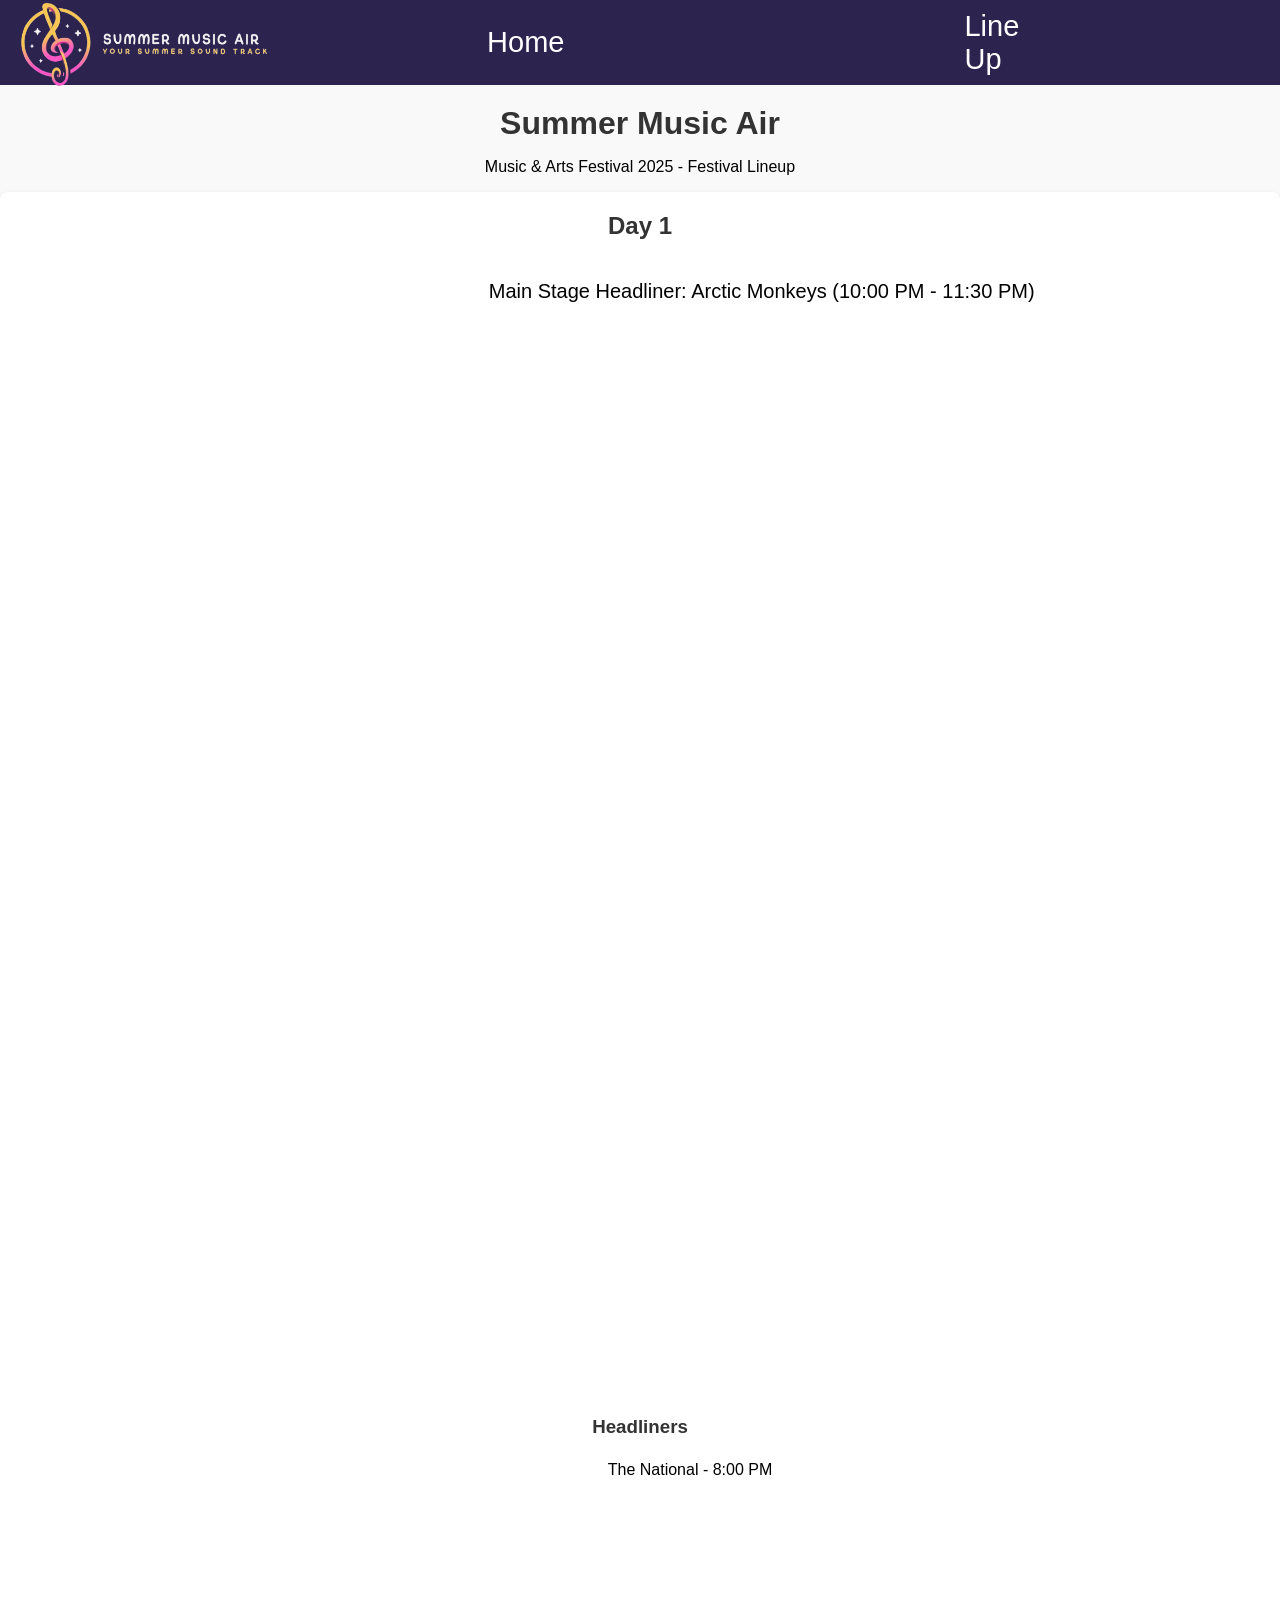
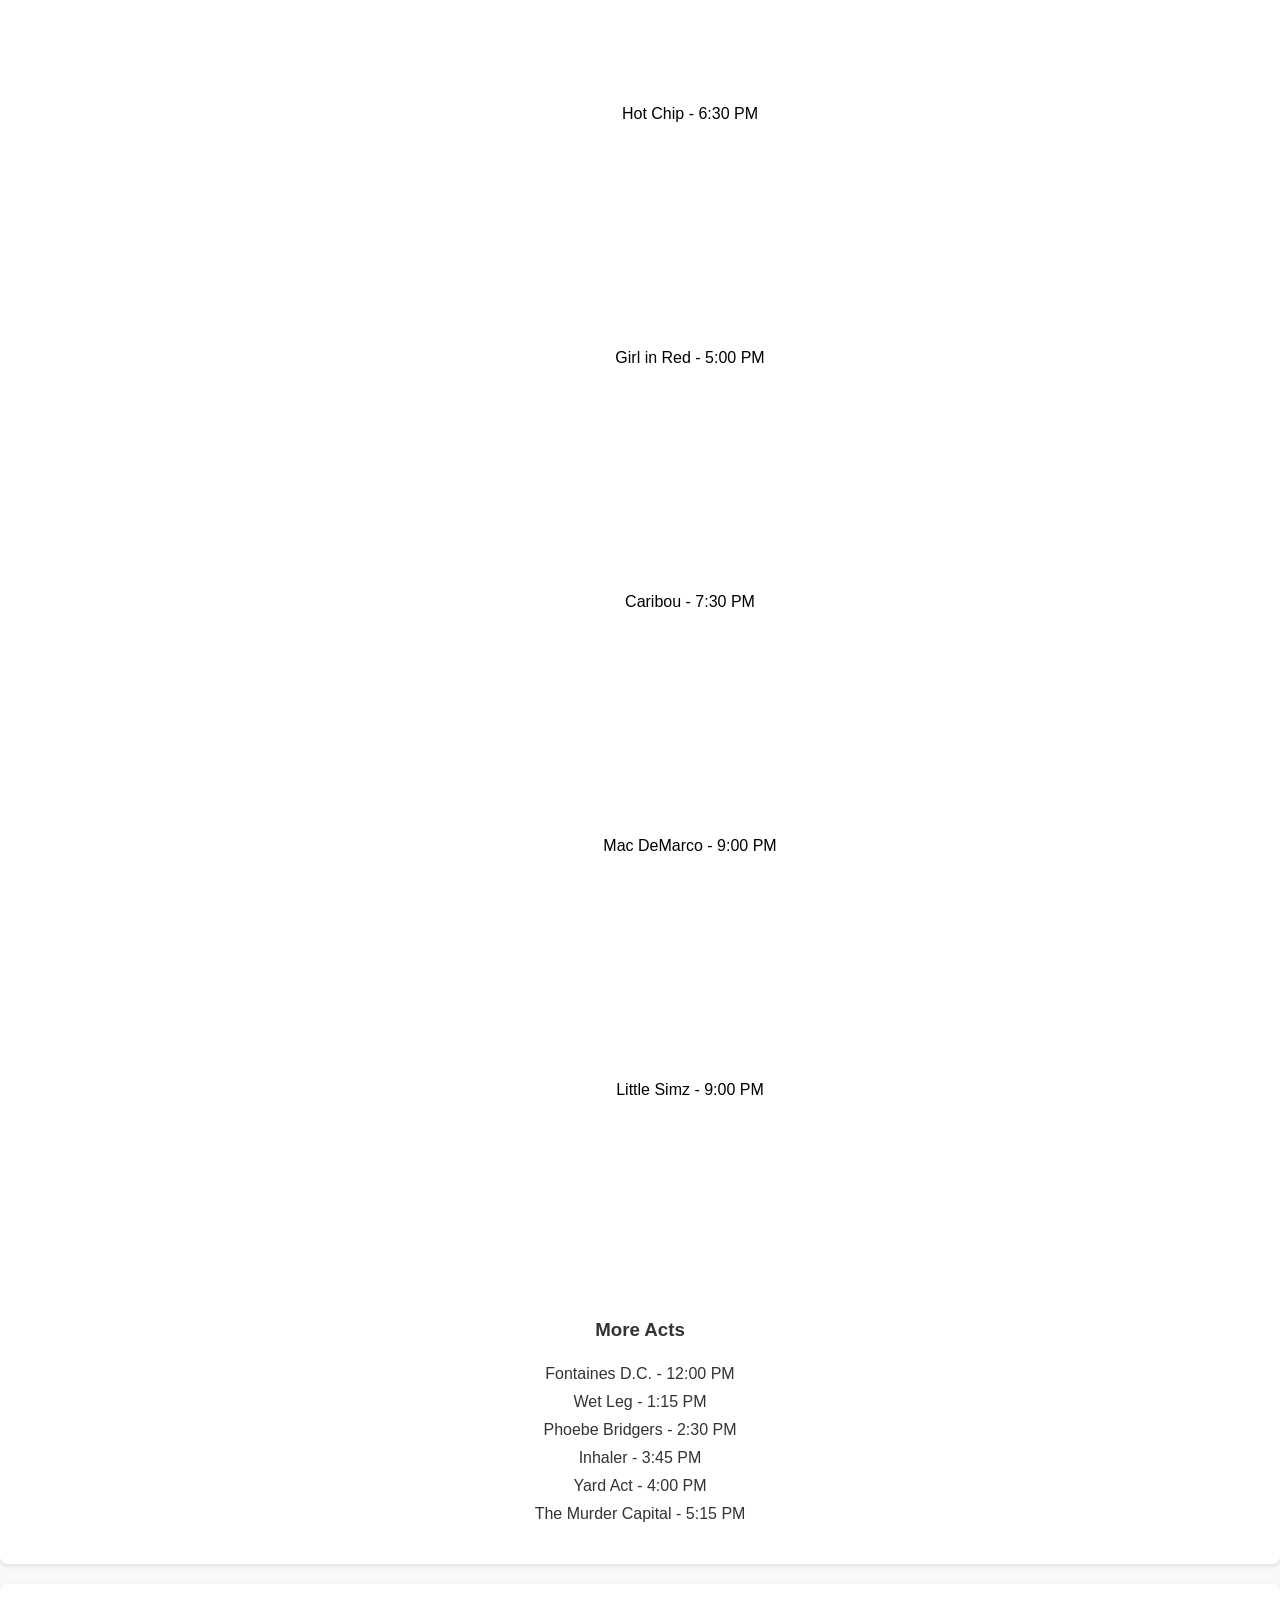
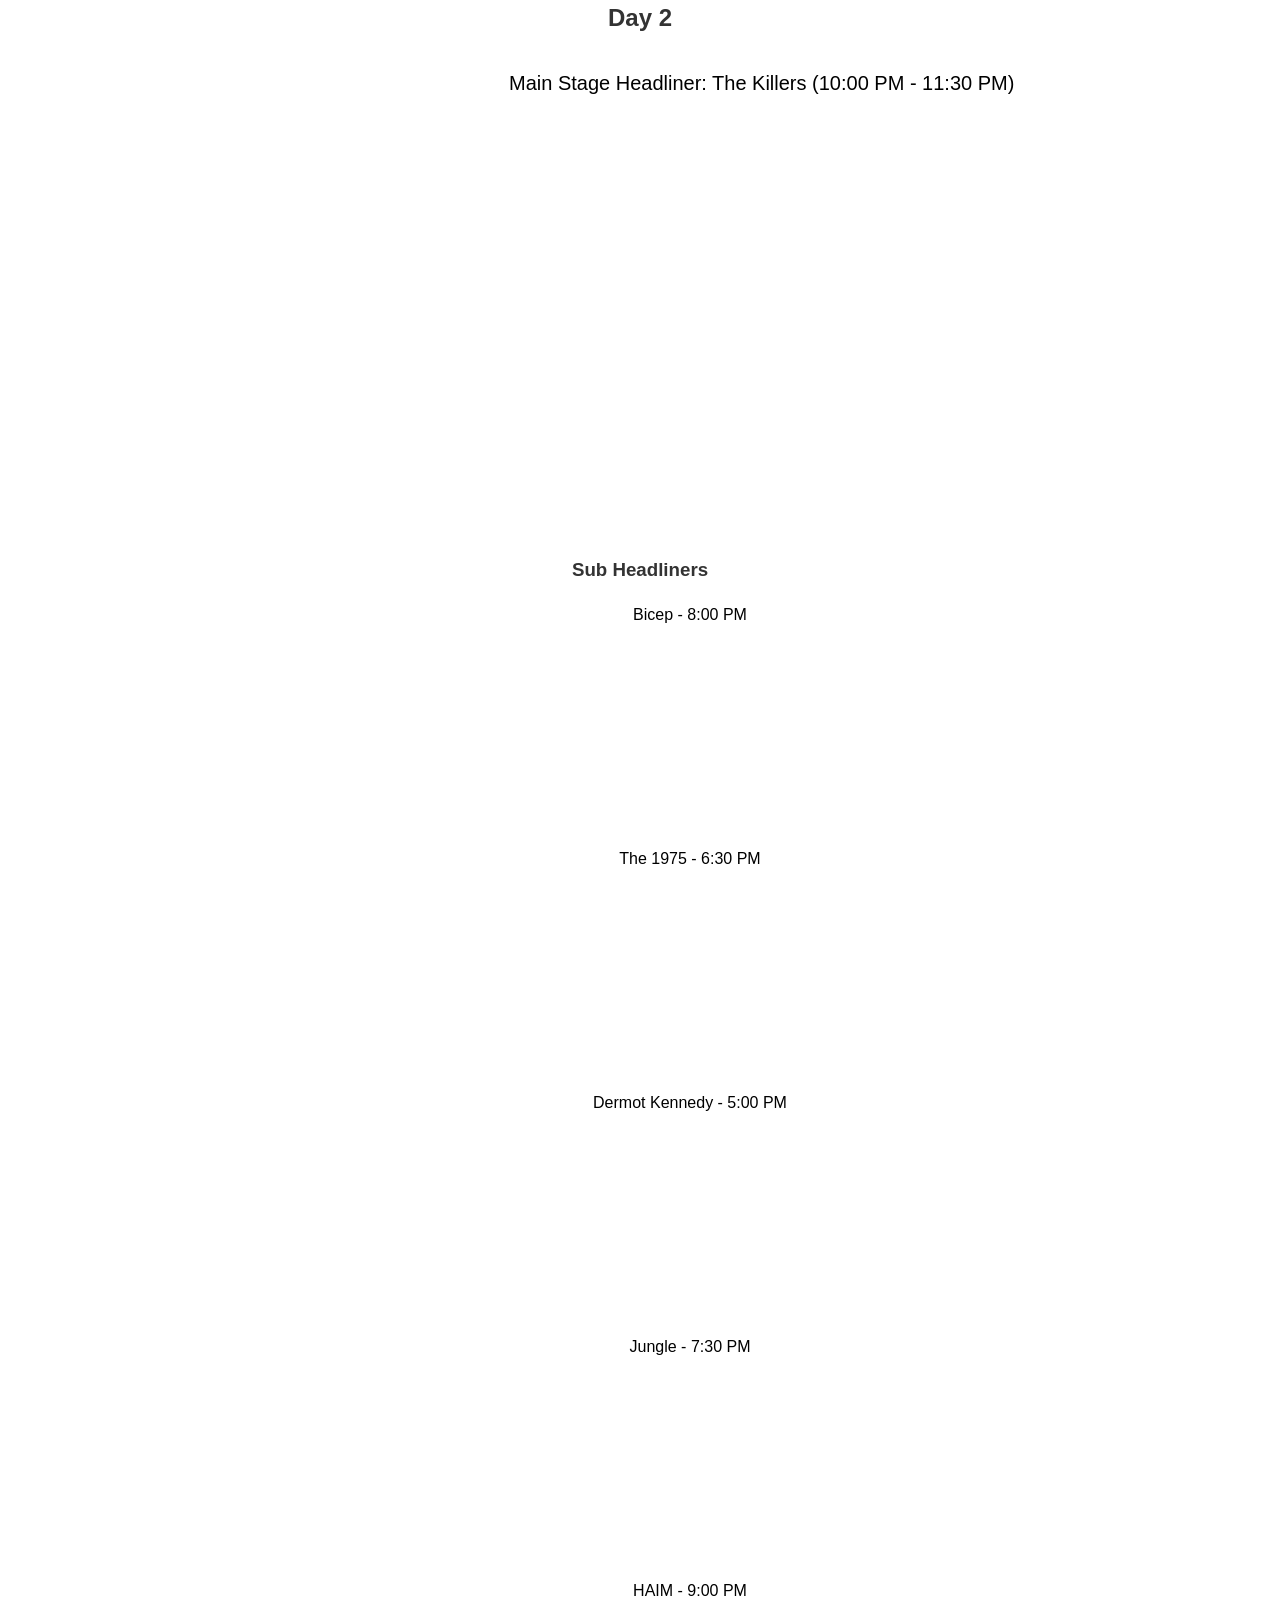
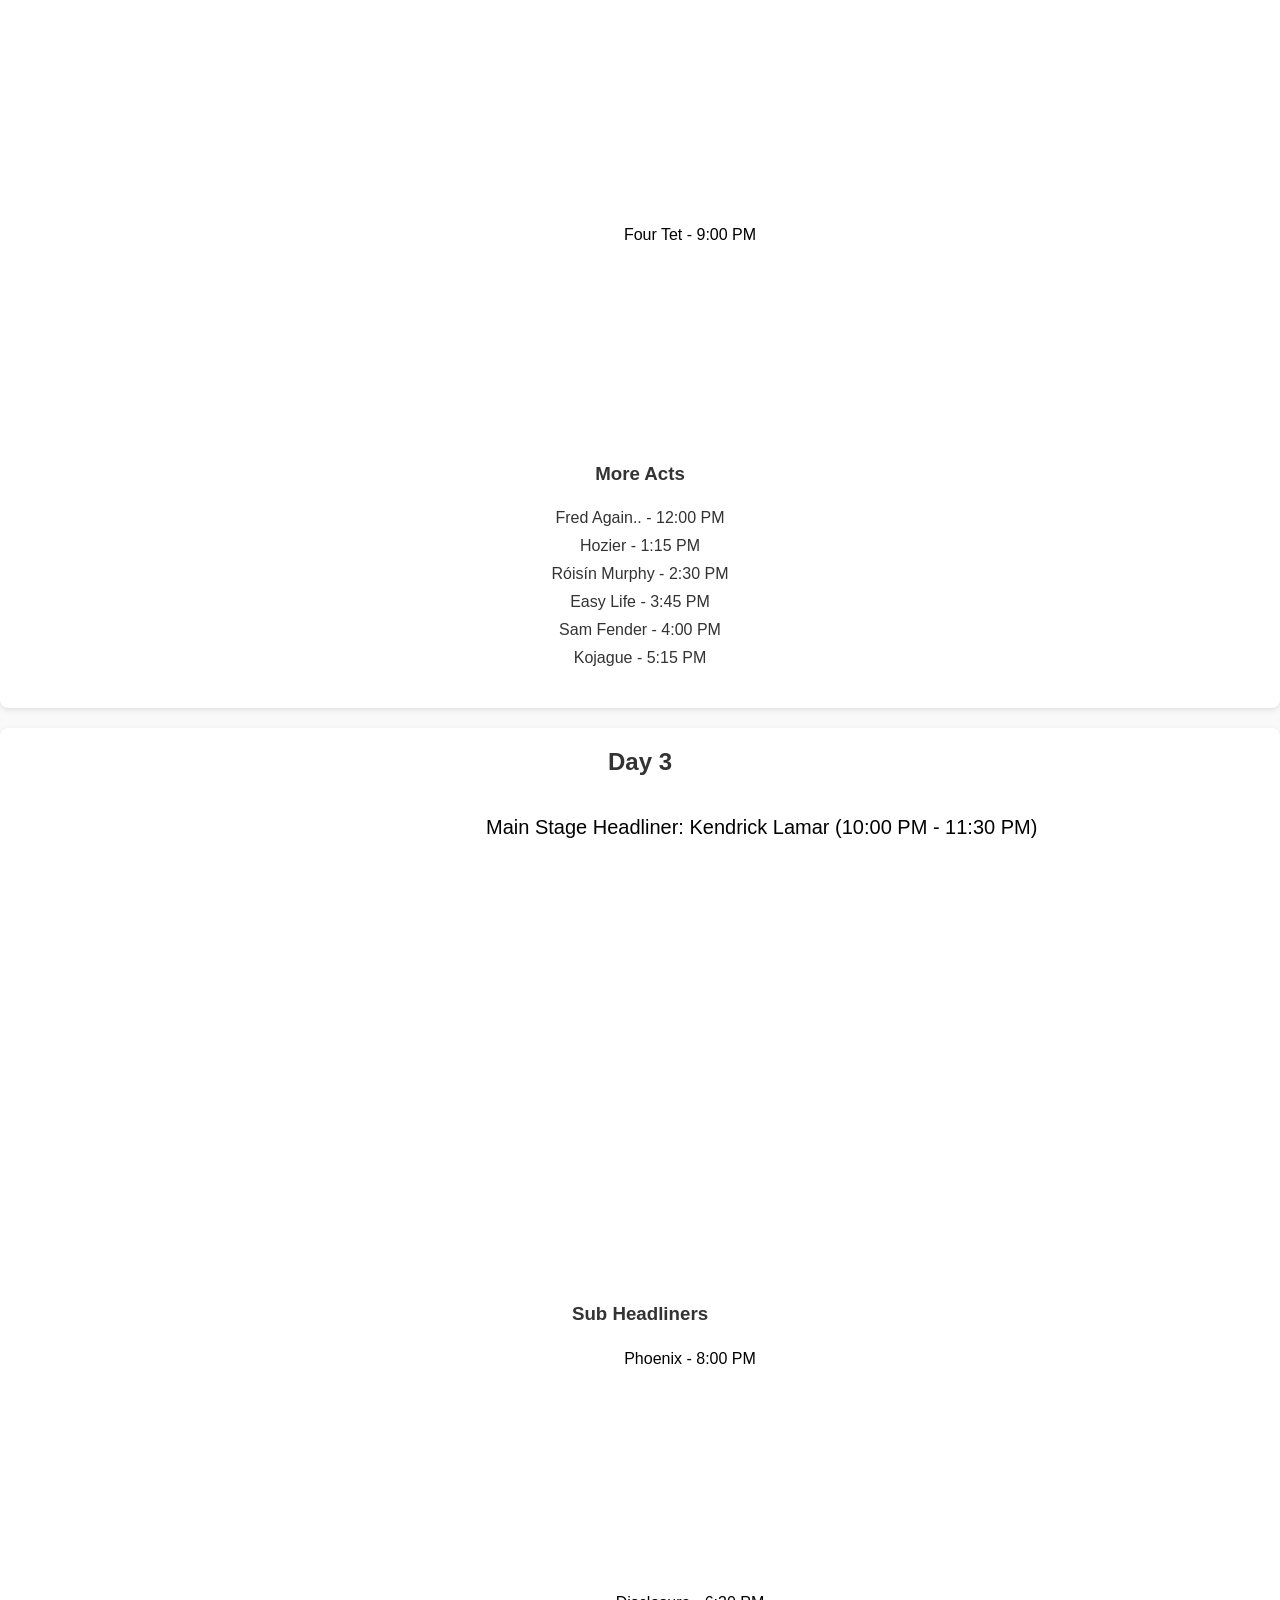
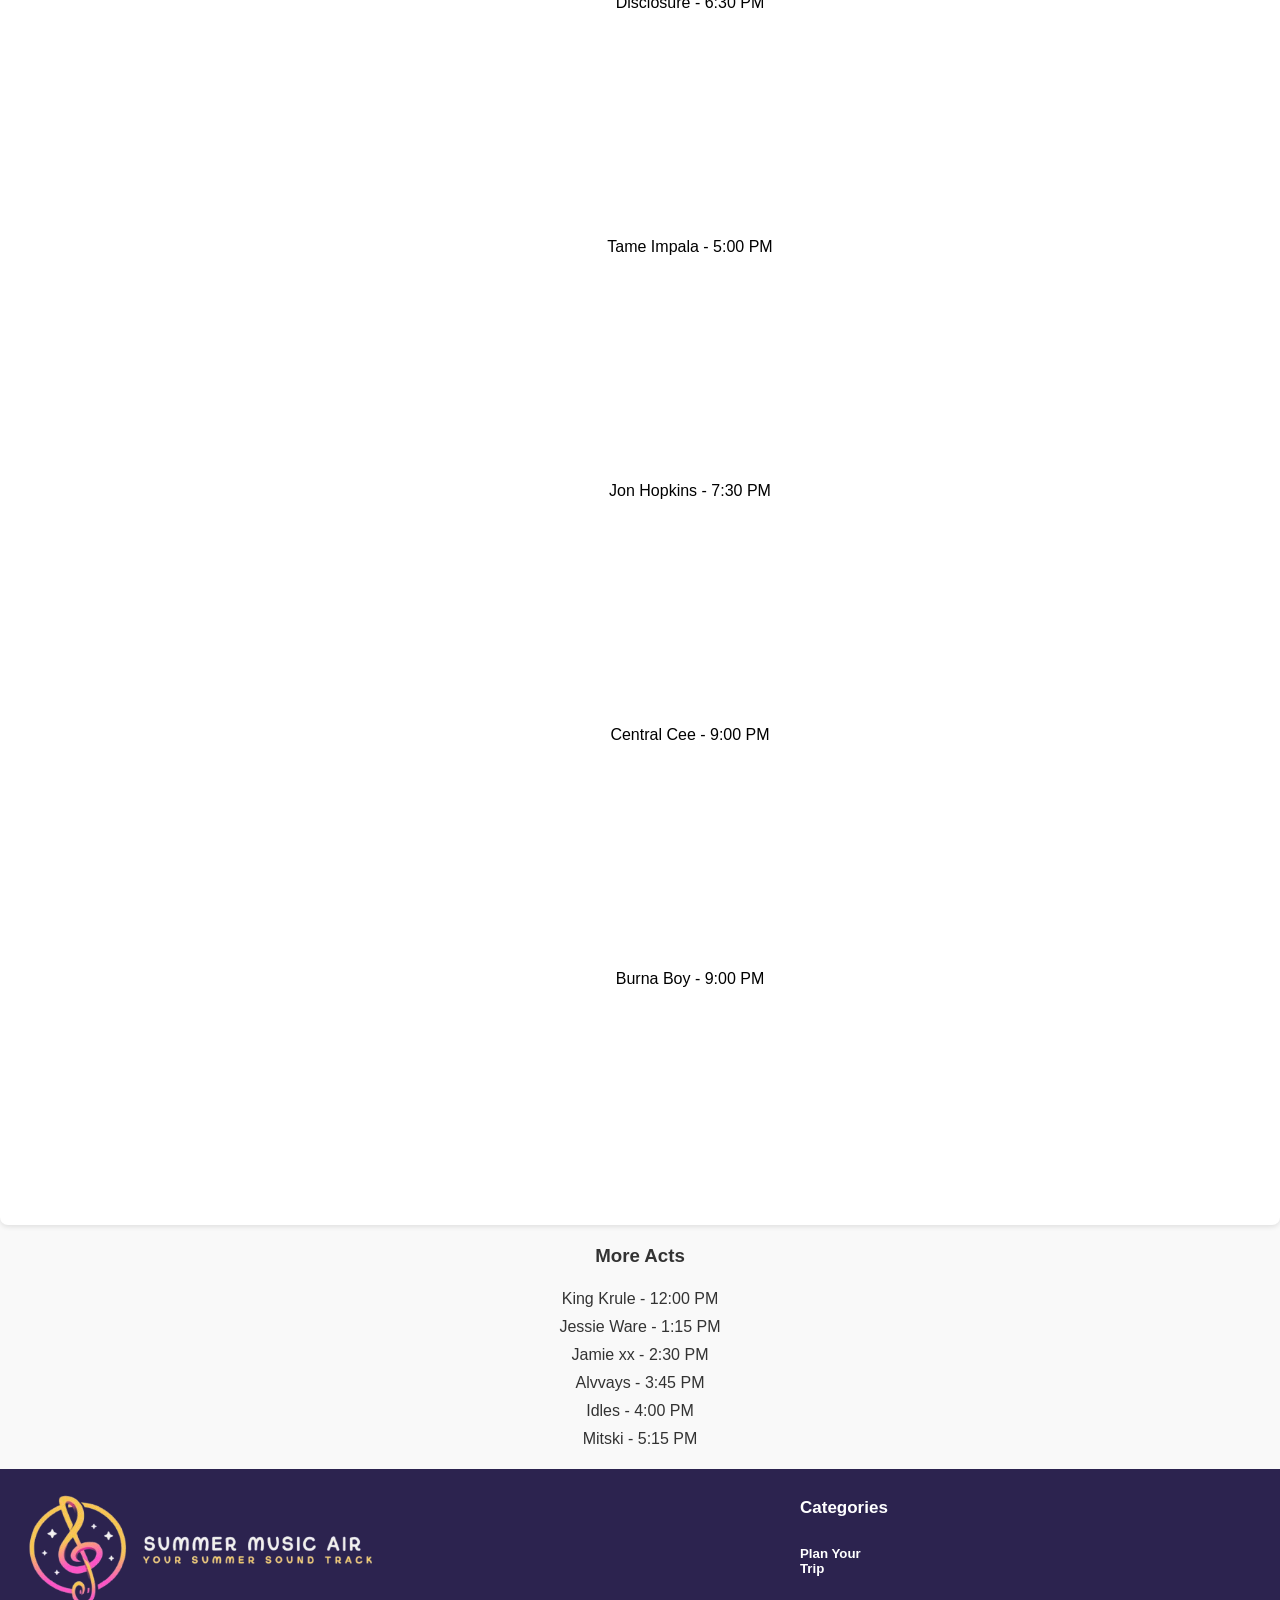
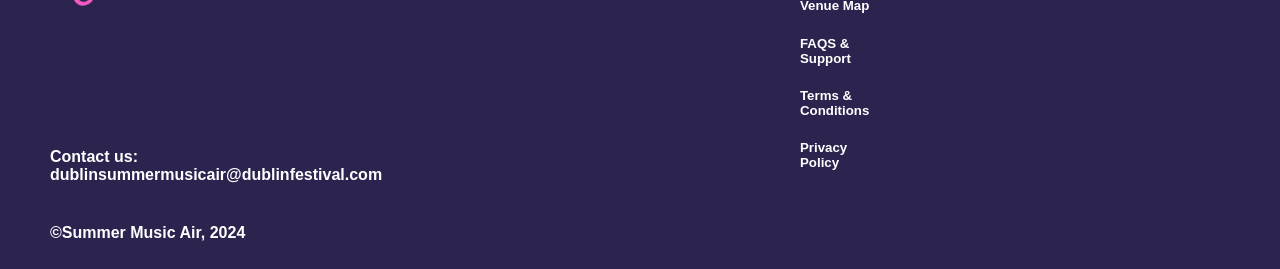
<file: Public/lineUp.html>
<!DOCTYPE html>
<html lang="en">
<link rel="stylesheet" href="../Assets/CSS/lineup.css">


<head>
    <meta charset="UTF-8">
    <meta name="viewport" content="width=device-width, initial-scale=1.0">
    <title>Summer Music Air Festival Lineup 2025</title>
    <style>
        body {
            font-family: Arial, sans-serif;
            background: #f9f9f9;
            color: #333;
            margin: 0;
            padding: 0;
        }

        h1 {
            margin: 0;
        }
        section {
            margin: 30px 0;
        }
        .day {
            background: #fff;
            padding: 20px;
            border-radius: 8px;
            margin-bottom: 20px;
            box-shadow: 0 2px 5px rgba(0,0,0,0.1);
        }
        .headliner {
            font-size: 1.5em;
            color: #d32f2f;
            margin-bottom: 10px;
        }
        .sub-headliners, .more-acts {
            margin-top: 10px;
        }
        ul {
            list-style: none;
            padding: 0;
        }
        li {
            padding: 5px 0;
        }
    </style>
</head>
<body>
    <!-- Nav bar-->
     <div class="Nav-Bar-Box">
            <a href="../Public/Index.html">
                <img  id="logo" src="../Assets/Images/logo.png" alt="summer music air">
            </a>
        <div class="Nav-Bar-Buttons-Container">
             <a  id="ticket-button" class="Nav-Bar-Buttons"href="../Public/Index.html">Home</a>
            <a id="ticket-button" class="Nav-Bar-Buttons" href="../Public/lineUp.html">Line Up</a>
            <a id="ticket-button" class="Nav-Bar-Buttons" href="../Public/info.html">Info</a>
        </div>
    </div>
    <header>
        <h1>Summer Music Air</h1>
        <p style="color: black; text-align: center;">Music & Arts Festival 2025 - Festival Lineup</p>
    </header>

    <div style="text-align: center;">
    <section style="margin: auto;">
        <div class="day">
            <h2 style="margin-top: 0;">Day 1</h2>
            <p id="Friday-headliner" class="headliner"><span class="artist-name">Main Stage Headliner: Arctic Monkeys (10:00 PM - 11:30 PM)</span></p>
            <iframe width="1128" height="635" src="https://www.youtube.com/embed/bhk-yqnGlpM" title="Arctic Monkeys  - 505 (Reading Festival 2022)" frameborder="0" allow="accelerometer; autoplay; clipboard-write; encrypted-media; gyroscope; picture-in-picture; web-share" referrerpolicy="strict-origin-when-cross-origin" allowfullscreen></iframe>
            <div class="sub-headliners">
                <h3>Headliners</h3>
                <ul>
                    <li id="The-National"><span class="artist-name">The National - 8:00 PM</span></li>
                    <li style="margin-top: 20px;" id="Hot-Chip"><span class="artist-name">Hot Chip - 6:30 PM</span></li>
                    <li style="margin-top: 20px;" id="Girl-In-Red"><span class="artist-name">Girl in Red - 5:00 PM</span></li>
                    <li style="margin-top: 20px;" id="Caribou"><span class="artist-name">Caribou - 7:30 PM</span></li>
                    <li style="margin-top: 20px;" id="Mac-Demarco"><span class="artist-name">Mac DeMarco - 9:00 PM</span></li>
                    <li style="margin-top: 20px;" id="Little-Simz"><span class="artist-name">Little Simz - 9:00 PM</span></li>
                </ul>
            </div>
            <div class="more-acts">
                <h3>More Acts</h3>
                <ul>
                    <li>Fontaines D.C. - 12:00 PM</li>
                    <li>Wet Leg - 1:15 PM</li>
                    <li>Phoebe Bridgers - 2:30 PM</li>
                    <li>Inhaler - 3:45 PM</li>
                    <li>Yard Act - 4:00 PM</li>
                    <li>The Murder Capital - 5:15 PM</li>
                </ul>
            </div>
        </div>

        <div class="day">
            <h2 style="margin-top: 0;">Day 2</h2>
            <p id="Saturday-headliner" class="headliner"><span class="artist-name">Main Stage Headliner: The Killers (10:00 PM - 11:30 PM)</span></p>
            <div class="sub-headliners">
                <h3>Sub Headliners</h3>
                <ul>
                    <li style="margin-top: 20px;" id="Bicep"><span class="artist-name">Bicep - 8:00 PM</span></li>
                    <li style="margin-top: 20px;" id="The-1975"><span class="artist-name">The 1975 - 6:30 PM</span></li>
                    <li id="Dermot-Kennedy" style="margin-top: 20px;"><span class="artist-name">Dermot Kennedy - 5:00 PM</span></li>
                    <li style="margin-top: 20px;" id="Jungle"><span class="artist-name">Jungle - 7:30 PM</span></li>
                    <li style="margin-top: 20px;" id="HAIM"><span class="artist-name">HAIM - 9:00 PM</span></li>
                    <li style="margin-top: 20px;" id="Four-Tet"><span class="artist-name">Four Tet - 9:00 PM</span></li>
                </ul>
            </div>
            <div class="more-acts">
                <h3>More Acts</h3>
                <ul>
                    <li>Fred Again.. - 12:00 PM</li>
                    <li>Hozier - 1:15 PM</li>
                    <li>Róisín Murphy - 2:30 PM</li>
                    <li>Easy Life - 3:45 PM</li>
                    <li>Sam Fender - 4:00 PM</li>
                    <li>Kojague - 5:15 PM</li>
                </ul>
            </div>
        </div>

        <div class="day">
            <h2 style="margin-top: 0;">Day 3</h2>
            <p id="Sunday-headliner" class="headliner"><span class="artist-name">Main Stage Headliner: Kendrick Lamar (10:00 PM - 11:30 PM)</span></p>
                <h3>Sub Headliners</h3>
                <ul>
                    <li style="margin-top: 20px;" id="Phoenix"><span class="artist-name">Phoenix - 8:00 PM</span></li>
                    <li style="margin-top: 20px;" id="Disclosure"><span class="artist-name">Disclosure - 6:30 PM</span></li>
                    <li style="margin-top: 20px;" id="Tame-Impala"><span class="artist-name">Tame Impala - 5:00 PM</span></li>
                    <li style="margin-top: 20px;" id="Jon-Hopkins"><span class="artist-name">Jon Hopkins - 7:30 PM</span></li>
                    <li style="margin-top: 20px;" id="Central-Cee"><span class="artist-name">Central Cee - 9:00 PM</span></li>
                    <li style="margin-top: 20px;" id="Burna-Boy"><span class="artist-name">Burna Boy - 9:00 PM</span></li>
                </ul>
            </div>
            <div class="more-acts">
                <h3>More Acts</h3>
                <ul>
                    <li>King Krule - 12:00 PM</li>
                    <li>Jessie Ware - 1:15 PM</li>
                    <li>Jamie xx - 2:30 PM</li>
                    <li>Alvvays - 3:45 PM</li>
                    <li>Idles - 4:00 PM</li>
                    <li>Mitski - 5:15 PM</li>
                </ul>
            </div>
        </div>
    </section>
    </div>

   <!-- Footer Section -->

   <div class="footer-box">
        <footer class="footer-container">
            <div class="socialMediaContainer">
                <img id="footerLogo" src="../Assets/Images/logo.png" alt="">
                <h5 id="contact" style="color: white;">Contact us: dublinsummermusicair@dublinfestival.com</h5>
            <h5 id="copyright" style="color: white;">©Summer Music Air, 2024</h5>
            </div>
           
            

            <div class="categories">
                <h5 class="categoriesH1">Categories</h5>
                <h5>Plan Your Trip</h5>
                <h5>Venue Map</h5>
                <h5>FAQS & Support</h5>
                <h5>Terms & Conditions</h5>
                <h5>Privacy Policy</h5>
            </div>

            <div class="quick-links">
                <h5 style="color: white;" class="categoriesH1">Quick Links</h5>
                <a class="links" href="../Public/Index.html">Home</a>
                <a class="links" href="../Public/tickets.html">Tickets</a>
                <a class="links" href="../Public/lineUp.html">Line Up</a>
                <a class="links" href="../Public/info.html">Info</a>
            </div>
        </footer>

   

   </div>

  
</body>
</html>
</file>
<file: Assets/CSS/lineup.css>
/* CSS  for line up page */

/* footer section */

 .footer-box{

    width: 100%;
    height: 400px;
    z-index: 800;
   }

 .footer-container{
    display: flex;
    gap: 400px;
    width: 100%;
    height: 100%;
    background-color: #2C234F;
   }

   #footerLogo{
    z-index: 1000;
    margin-top: -70px;
    width: 400px;
    height: 305px;

 }

 #contact{
    position: relative;
    font-size: 16px;
    margin-left: 50px;
    margin-top: 40px;
 }
 #copyright{
    font-size: 16px;
    margin-left: 50px;
    margin-top: 40px;
 }

 .categories{
    color: white;
    cursor: pointer;
  }

  .categoriesH1{
    font-size: 17px;
   }
    
.links{
    color: white;
    text-decoration: none;
    display: flex;
    margin-top: 20px;
 }


/* footer section */

      .footer-box{

        width: 100%;
        height: 400px;
        z-index: 800;
       }

       .footer-container{
        display: flex;
        gap: 400px;
        width: 100%;
        height: 100%;
        background-color: #2C234F;
       }

       #footerLogo{
        z-index: 1000;
        margin-top: -70px;
        width: 400px;
        height: 305px;

       }

       #contact{
        position: relative;
        font-size: 16px;
        margin-left: 50px;
        margin-top: 40px;
       }
       #copyright{
        font-size: 16px;
        margin-left: 50px;
        margin-top: 40px;
       }

       .categories{
        color: white;
        cursor: pointer;
       }
       .categoriesH1{
        font-size: 17px;
       }
    
       .links{
        color: white;
        text-decoration: none;
        display: flex;
        margin-top: 20px;
       }




       /* terms & condition pop up box */


       .termsConds{
        visibility: hidden;
        padding: 15px;
        border-radius: 5%;
        background-color: #d2d0d0;
        width: 1000px;
        height: 900px;
        z-index: 999;
        bottom: 10px;
        justify-self: center;
        justify-items: center;
        color: black;
        font-size: 10.8px;
       }

/* Nav Bar */
        .Nav-Bar-Box {
            z-index: 999;
            top: 0px;
            left: 0px;
            width: 100%;
            height: 85px;
            background-color: rgb(44, 35, 79);
            display: flex;
            gap: 200px;
        }

        #logo {
            margin-top: -70px;
            height: 230px;
        }

        .Nav-Bar-Buttons-Container {

            display: flex;
            align-items: center;
            gap: 400px;
        }

        .Nav-Bar-Buttons {
            text-decoration: none;
            font-size: 29px;
            color: white;
            cursor: pointer;
        }

        .Nav-Bar-Buttons:hover{
            text-decoration: underline;
        }


body {
  background-color: black;
  color: rgb(44, 35, 79);
  font-family: Inter;
  margin: 0;
  padding: 0;
  padding-top: 0;
  padding-right: 0;
}

h1 {
    padding-top: 20px;
    text-align: center;
}

/* Friday */
.Container-1 { 
    position: relative; 
    height: 460px;
    width: 1109px;
    background-color: rgb(44, 35, 79);
}

#Container-1-text {
    position: absolute;
    /* z-index:  */
}

#background-picture-1 {
    height: 460px;
    width: 1109px;
    background-image: url("https://wallpapers.com/images/high/concert-pictures-g6w1itz7tkuaw5rj.webp");    
}

#title {
    height: 458px;
    width: 55px;
    font-size: 40px;
    color: rgb(255, 255, 255);
    font-weight: regular;
}

#subtitle {
    height: 32px;
    width: 303px;
    font-size: 24px;
    color: rgb(255, 255, 255);
    font-weight: regular
}

.day {
    margin: 0;
    padding: 0;
}

#Friday-headliner { 
    align-items: center;
    height: 468px;
    width:1037PX;
    margin-left: 18%;
    padding-top: 20px;
    background-image: url('https://wallup.net/wp-content/uploads/2016/03/03/321584-Arctic_Monkeys.jpg');
    font-size: 20px;
    color: black;
    background-size: cover;
    background-position: center;
}

#Saturday-headliner {
    align-items: center;
    height: 468px;
    width:1037PX;
    margin-left: 18%;
    padding-top: 20px;
    background-image: url('https://th.bing.com/th/id/R.99dad8d72b3235ea99bab5269bddb63e?rik=YV79oo5l0GMedQ&riu=http%3a%2f%2fimages.fanpop.com%2fimages%2fimage_uploads%2fThe-Killers-the-killers-65870_1280_1024.jpg&ehk=sn5O4TP7xpT%2b3GsJGj4Ie2RI2qTjaj2dENscEZ2MzVE%3d&risl=&pid=ImgRaw&r=0');
    font-size: 20px;
    color: black;
    background-size: cover;
    background-position: center;
}

#Sunday-headliner {
    align-items: center;
    height: 468px;
    width:1037PX;
    margin-left: 18%;
    padding-top: 20px;
    background-image: url('https://www.brooklynvegan.com/wp-content/uploads/2017/07/18/kendricklamar-barclayscenter-62.jpg');
    font-size: 20px;
    color: black;
    background-size: cover;
    background-position: center
}

.More-Acts-Buttons {
    height: 74px;
    width: 335px;
    font-size: 14px;
    color: rgb(255, 255, 255);
    font-weight: regular;
}

.Headliner-Buttons {
    height: 20px;
    width: 140px;
    font-size: 14px;
    color: rgb(68, 27, 100)
}

.artist-name {
    background-color: white;
}

/*sub headliners*/
#The-National {
    height: 214px;
    width: 348px;
    margin-left: 40%;
    font-size: 16px;
    color: black;
    text-align: center;
    background-image: url("https://th.bing.com/th/id/R.80a4da85d000f4af08462c9e4548274f?rik=zU51iPWq17vlKQ&riu=http%3a%2f%2fwww.musiclipse.com%2fwp-content%2fuploads%2f2014%2f02%2fthe-national-band-wallpaper-black-and-white2.jpg&ehk=zoaWsfvufsUOmRQ8rUriKbBmtsQ5imUKXtSZTMoUpYs%3d&risl=&pid=ImgRaw&r=0");
    background-size: cover;
    background-position: center;
}

#Hot-Chip {
    height: 214px;
    width: 348px;
    margin-left: 40%;
    font-size: 16px;
    color: black;
    text-align: center;
    background-image: url("https://f4.bcbits.com/img/0037187380_10.jpg");
    background-size: cover;
    background-position: center;
}

#Girl-In-Red {
    height: 214px;
    width: 348px;
    margin-left: 40%;
    font-size: 16px;
    color: black;
    text-align: center;
    background-image: url("https://tse3.mm.bing.net/th/id/OIP.ofWjdtn-M_WaOJnDzO_q8wHaE8?rs=1&pid=ImgDetMain&o=7&rm=3");
    background-size: cover;
    background-position: center;
}

#Caribou {
    height: 214px;
    width: 348px;
    margin-left: 40%;
    font-size: 16px;
    color: black;
    text-align: center;
    background-image: url("https://th.bing.com/th/id/R.abe1a119dc9efc4b8bd045ef4abe75bc?rik=jCFqJEXVDWV92Q&riu=http%3a%2f%2ffarm3.static.flickr.com%2f2490%2f4314289813_9fda9db08a_b.jpg&ehk=xsRsU8fQOhFE4jXUg9SqifGV9pqHiBTb8t%2f9v41Abpo%3d&risl=&pid=ImgRaw&r=0");
    background-size: cover;
    background-position: center;
}

#Mac-Demarco {
    height: 214px;
    width: 348px;
    margin-left: 40%;
    font-size: 16px;
    color: black;
    text-align: center;
    background-image: url("https://preview.redd.it/mac-demarco-2-3840x2160-and-5120x2160-v0-ffpvgtptj7ia1.jpg?width=1080&crop=smart&auto=webp&s=1ed9399500328c7b9b84b9197bf5b1a577a8aaa8");
    background-size: cover;
    background-position: center;
}

#Little-Simz {
    height: 214px;
    width: 348px;
    margin-left: 40%;
    font-size: 16px;
    color: black;
    text-align: center;
    background-image: url("https://i.pinimg.com/736x/92/1b/8a/921b8a4ac021b05e7b72ab17c755f116.jpg");
    background-size: cover;
    background-position: center;
}

#Bicep {
    height: 214px;
    width: 348px;
    margin-left: 40%;
    font-size: 16px;
    color: black;
    text-align: center;
    background-image: url("https://images.bubbleup.com/width1920/quality35/caseydonahew/1-default/2-casey-donahew-band/parallax_1_1600701025.jpg");
    background-size: cover;
    background-position: center;
}

#The-1975 {
    height: 214px;
    width: 348px;
    margin-left: 40%;
    font-size: 16px;
    color: black;
    text-align: center;
    background-image: url("https://images3.alphacoders.com/999/999484.jpg");
    background-size: cover;
    background-position: center;
}

#Dermot-Kennedy {
    height: 214px;
    width: 348px;
    margin-left: 40%;
    font-size: 16px;
    color: black;
    text-align: center;
    background-image: url("https://i.etsystatic.com/29081179/r/il/de5dcc/4440050332/il_1080xN.4440050332_hw0r.jpg");
    background-size: cover;
    background-position: center;
}



#Jungle {
    height: 214px;
    width: 348px;
    margin-left: 40%;
    font-size: 16px;
    color: black;
    text-align: center;
    background-image: url("https://dynamicmedia.livenationinternational.com/f/o/h/333b2805-4927-4171-ba8f-176c4947587f.jpg?format=webp&width=750&quality=75");
    background-size: cover;
    background-position: center;
}

#HAIM {
    height: 214px;
    width: 348px;
    margin-left: 40%;
    font-size: 16px;
    color: black;
    text-align: center;
    background-image: url("https://64.media.tumblr.com/6a9e5391fee386803fbe1bf9e1555a8b/tumblr_nfaja0wDA11t34v3mo3_1280.jpg");
    background-size: cover;
    background-position: center;
}

#Four-Tet {
    height: 214px;
    width: 348px;
    margin-left: 40%;
    font-size: 16px;
    color: black;
    text-align: center;
    background-image: url("https://www.nme.com/wp-content/uploads/2021/08/fourtet-2000x1270-1-1392x884.jpg");
    background-size: cover;
    background-position: center;
}

#Phoenix {
    height: 214px;
    width: 348px;
    margin-left: 40%;
    font-size: 16px;
    color: black;
    text-align: center;
    background-image: url("https://static.standard.co.uk/s3fs-public/thumbnails/image/2017/05/05/11/phoenix-band.jpg?crop=8:5,smart&quality=75&auto=webp&width=1024");
    background-size: cover;
    background-position: center;
}

#Disclosure {
    height: 214px;
    width: 348px;
    margin-left: 40%;
    font-size: 16px;
    color: black;
    text-align: center;
    background-image: url("https://www.billboard.com/wp-content/uploads/media/Disclosure-Simon-Emmett-bw-billboard-1548.jpg?w=1024");
    background-size: cover;
    background-position: center;
}

#Tame-Impala {
    height: 214px;
    width: 348px;
    margin-left: 40%;
    font-size: 16px;
    color: black;
    text-align: center;
    background-image: url("https://media.gq-magazine.co.uk/photos/5d13965cb363faa2e120cb9c/16:9/w_2560%2Cc_limit/Tame-Impala-GQ-24Oct16_Jack-Waterlot_b.jpg");
    background-size: cover;
    background-position: center;
}

#Jon-Hopkins {
    height: 214px;
    width: 348px;
    margin-left: 40%;
    font-size: 16px;
    color: black;
    text-align: center;
    background-image: url("https://imgproxy.ra.co/_/quality:66/aHR0cHM6Ly9zdGF0aWMucmEuY28vaW1hZ2VzL3Byb2ZpbGVzL2xnL2pvbmhvcGtpbnMuanBnP2RhdGVVcGRhdGVkPTEyNTc4NDgwMzAwMDA=");
    background-size: cover;
    background-position: center;
}

#Central-Cee {
    height: 214px;
    width: 348px;
    margin-left: 40%;
    font-size: 16px;
    color: black;
    text-align: center;
    background-image: url("https://i.pinimg.com/736x/54/f1/07/54f107a6c10e385c55ab89a8afc1b649.jpg");
    background-size: cover;
    background-position: center;
}

#Burna-Boy {
    height: 214px;
    width: 348px;
    margin-left: 40%;
    font-size: 16px;
    color: black;
    text-align: center;
    background-image: url("https://tse4.mm.bing.net/th/id/OIP.ayeN5QSkmlyniHAOS-poOgHaHa?rs=1&pid=ImgDetMain&o=7&rm=3");
    background-size: cover;
    background-position: center;
}
</file>
